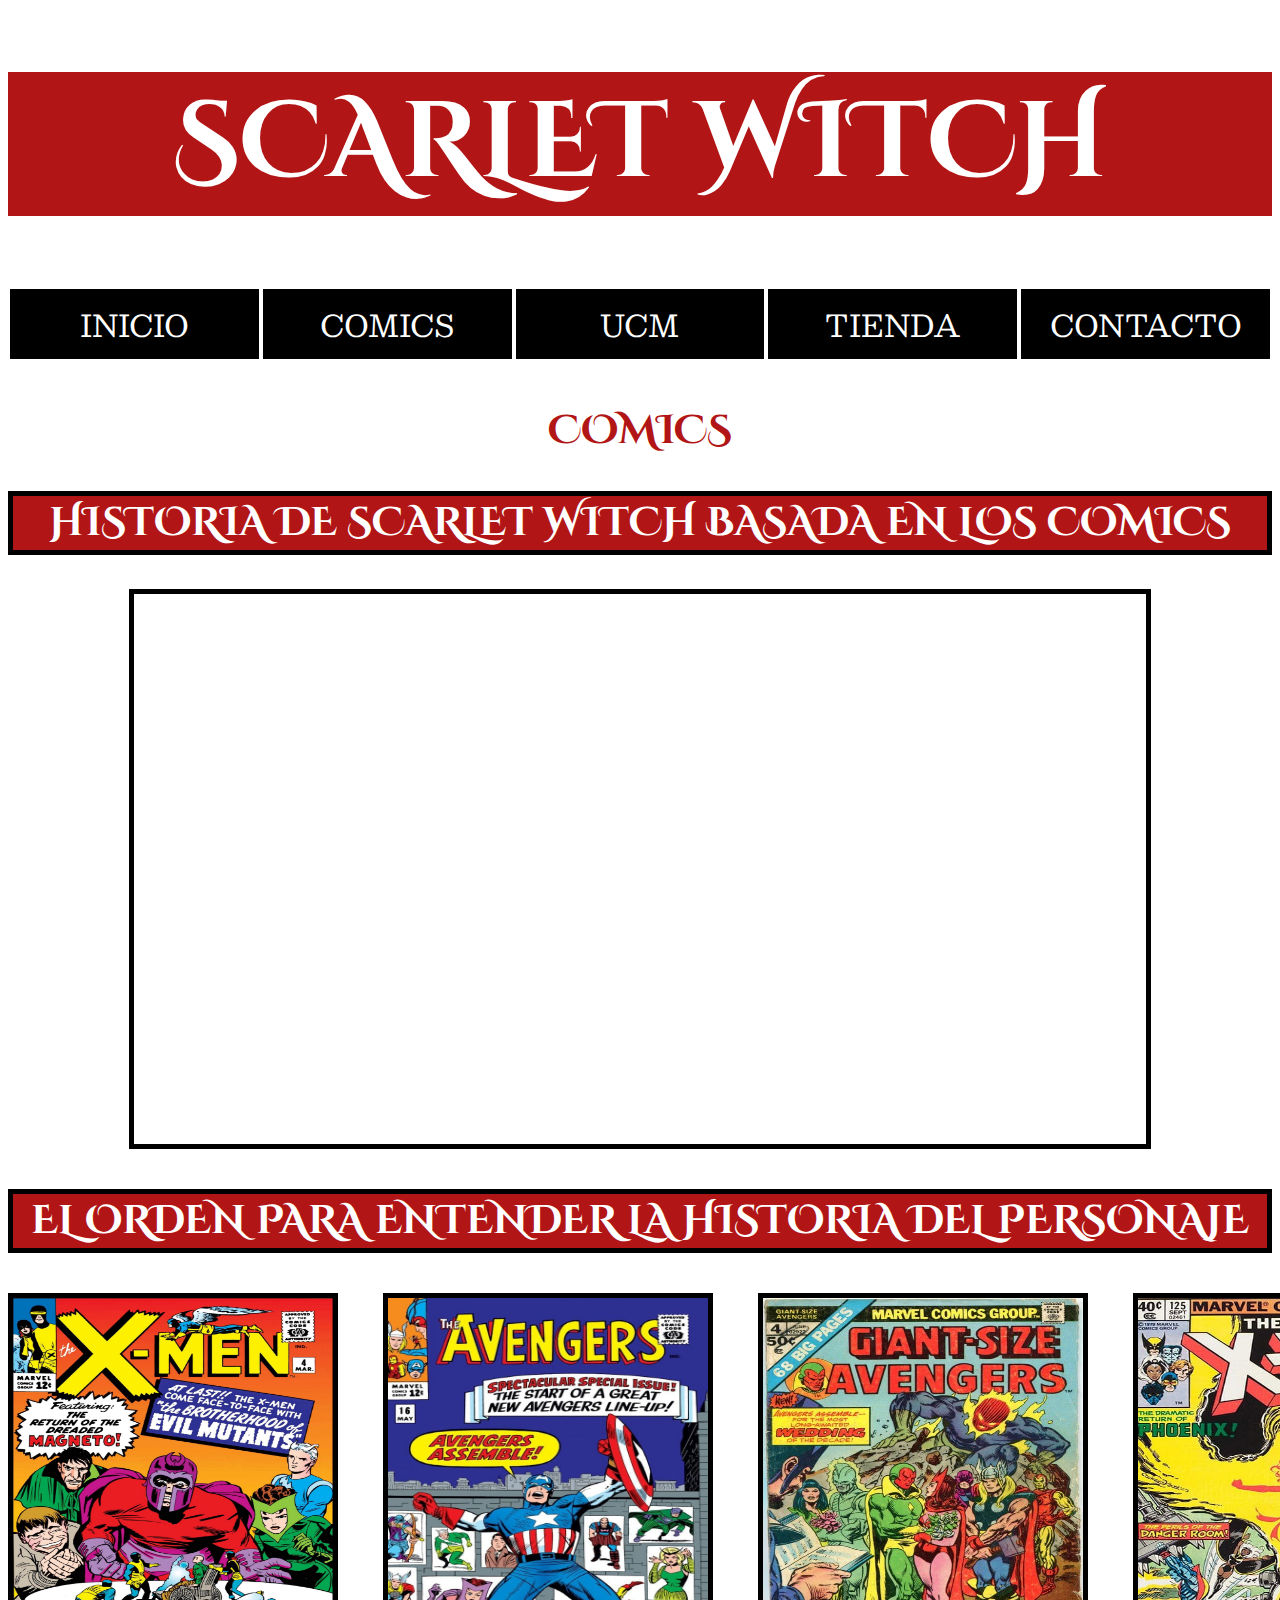
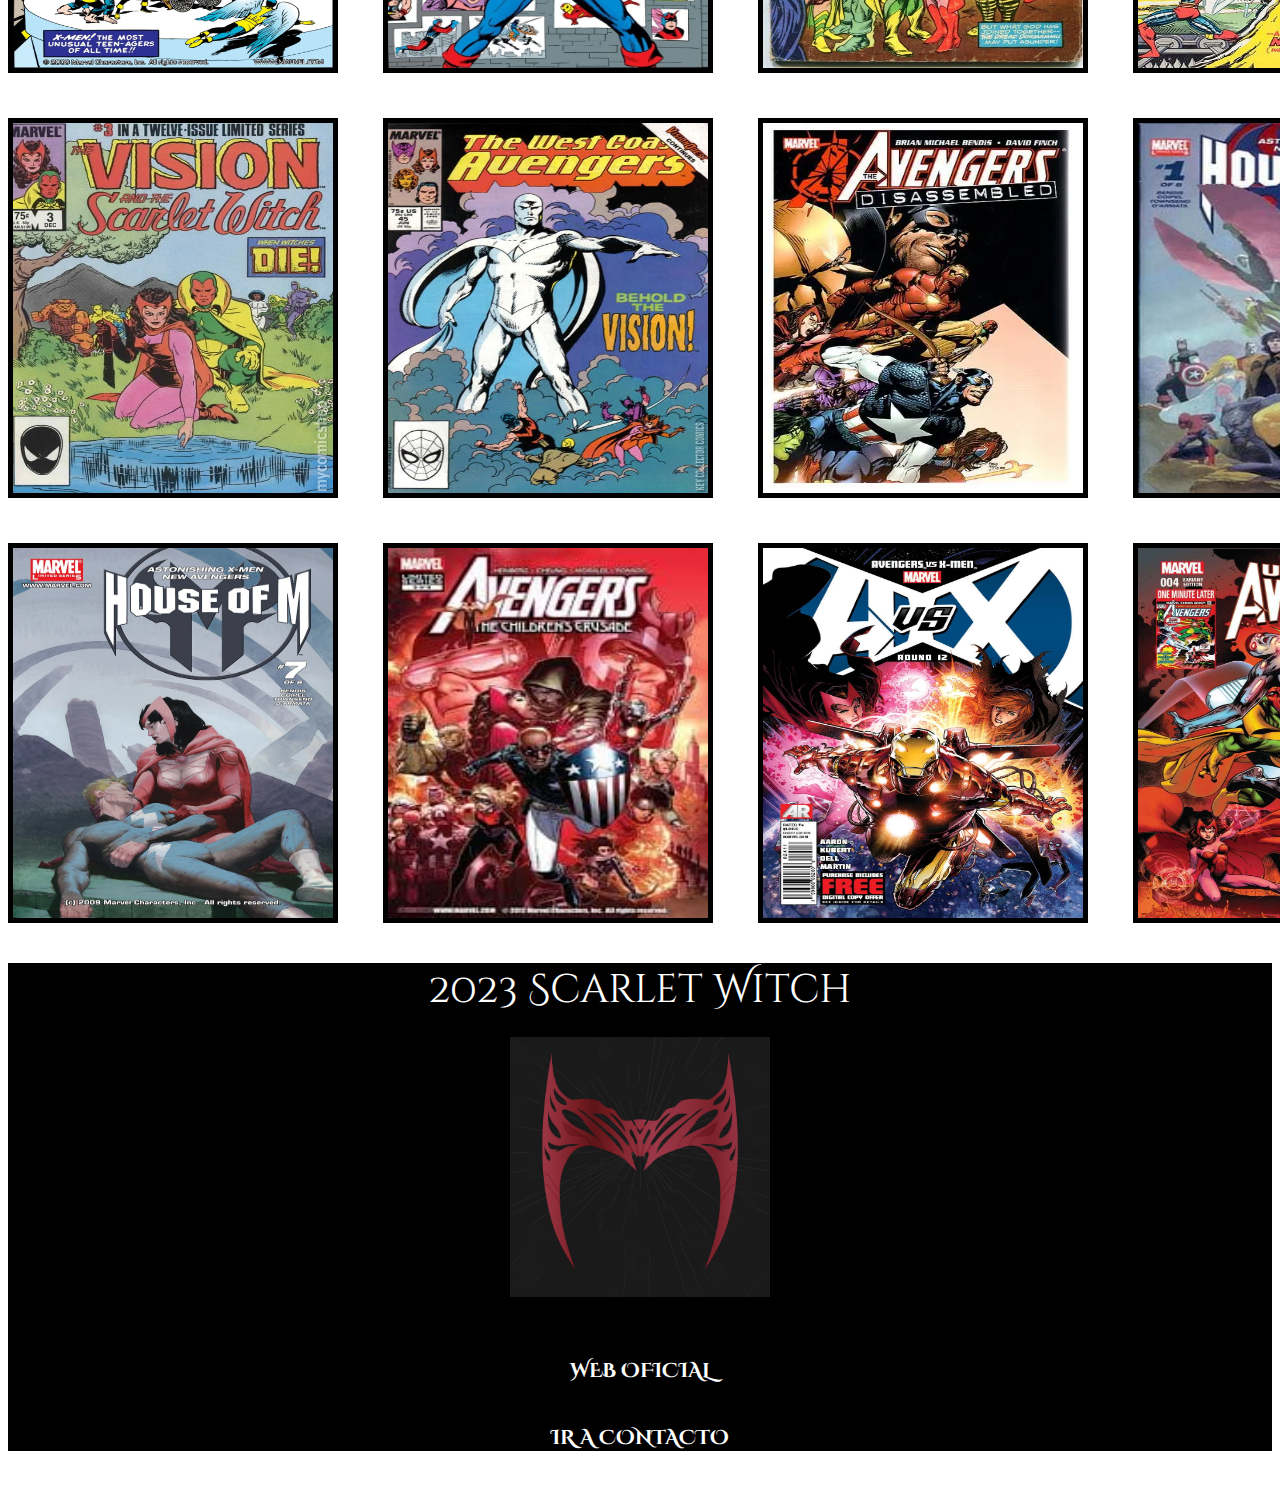
<file: pages/comics.html>
<!DOCTYPE html>
<html>
<head>
    <meta charset="UTF-8">
    <meta name="viewport" content="width=device-width, initial-scale=1.0">
    <link rel="shortcut icon" href="../img/jun30f0b6q391.jpg" type="image/x-icon">
    <link rel="preconnect" href="https://fonts.googleapis.com">
<link rel="preconnect" href="https://fonts.gstatic.com" crossorigin>
<link href="https://fonts.googleapis.com/css2?family=Besley&display=swap" rel="stylesheet">
<link rel="preconnect" href="https://fonts.googleapis.com">
<link rel="preconnect" href="https://fonts.gstatic.com" crossorigin>
<link href="https://fonts.googleapis.com/css2?family=Cinzel+Decorative&display=swap" rel="stylesheet">
    <link rel="stylesheet" href="../css/style.css">
        <!--booststrap -->
        <!-- <link rel="stylesheet" href="../css/bootstrap.css"> -->
    <title>Comics</title>
</head>
<body>
    <a href="../index.html" class="titulo_con_link"><h1 class="titulo">SCARLET WITCH</h1></a>

        <!-- Navegacion -->

    <header>
        <nav class="menu">
            <!-- menu -->

    <ul class="menu">
        <li><a href="../index.html">INICIO</a></li>
        <li><a href="comics.html">COMICS</a></li>
        <li><a href="ucm.html">UCM</a></li>
        <li><a href="tienda.html">TIENDA</a></li>
        <li><a href="contacto.html">CONTACTO</a></li></li>
    </ul>

</nav>

    <!-- termina navegación -->
    </header>

        <!-- Contenido -->

    <h1 class="store">COMICS</h1>


    <h2 class="subtitulo">HISTORIA DE SCARLET WITCH BASADA EN LOS COMICS</h2>

    <iframe width="1454" height="552" src="https://www.youtube.com/embed/7Z7bZOJV3v8" 
    class="video"
    title="Elizabeth Olsen Explains The Origins Of The Scarlet Witch | Allure" frameborder="0" 
    allow="accelerometer; autoplay; clipboard-write; encrypted-media; gyroscope; picture-in-picture; web-share" 
    allowfullscreen></iframe>

    <!-- listado de comics -->

    <h3 class="subtitulo">EL ORDEN PARA ENTENDER LA HISTORIA DEL PERSONAJE</h3>

    <section class="comics2">
    <img 
    src="../img/X-Men Number 4.jpeg" alt="X-Men Number 4"
    class="comics">
    <img 
    src="../img/Avengers Number 16.jpeg" alt="Avengers Number 16"
    class="comics">
    <img 
    src="../img/Avengers 1975.jpeg" alt="Avengers 1975"
    class="comics">
    <img 
    src="../img/The Uncanny X-Men 1979.jpeg" alt="The Uncanny X-Men"
    class="comics">
    <img 
    src="../img/696453.jpg" alt="The Vision and The Scarlet Witch"
    class="comics">
    <img 
    src="../img/west_coast_avengers_45.webp" alt="West Coast Avengers"
    class="comics">
    <img 
    src="../img/NOV041837.webp" alt="Avengers: Disassembled"
    class="comics">
    <img 
    src="../img/HouseofM.jpeg" alt="House of M"
    class="comics">
    <img 
    src="../img/House_of_M_Vol_1_7.webp" alt="House of M Vol 17"
    class="comics">
    <img 
    src="../img/children.jpeg" alt="Avengers Children Cursade"
    class="comics">
    <img 
    src="../img/Avengers_vs._X-Men_Vol_1_12.webp" alt="Avengers vs X-Men"
    class="comics">
    <img 
    src="../img/Uncanny_Avengers_Vol_2_4_One_Minute_Later_Variant.webp" alt="The Uncanny Avengers"
    class="comics">
</section>
        <!-- Footer -->
        <footer>
            <div class="footer_">
                <p>
                    2023 Scarlet Witch
                    <img src="../img/jun30f0b6q391.jpg" alt="Scarlet Witch Footer"
                    class="footer">
                    <a href="https://marvel.fandom.com/es/wiki/Wanda_Maximoff_(Tierra-616)" target="_blank" class="texto_footer"><h4 class="texto_footer">WEB OFICIAL</h4></a>
                </p>
                <a href="./pages/contacto.html" class="texto_footer"><h4 class="texto_footer">IR A CONTACTO</h4></a>
                
                <p id="relativo"></p>
            </div>
        </footer>
    
</body>
</html>
</file>
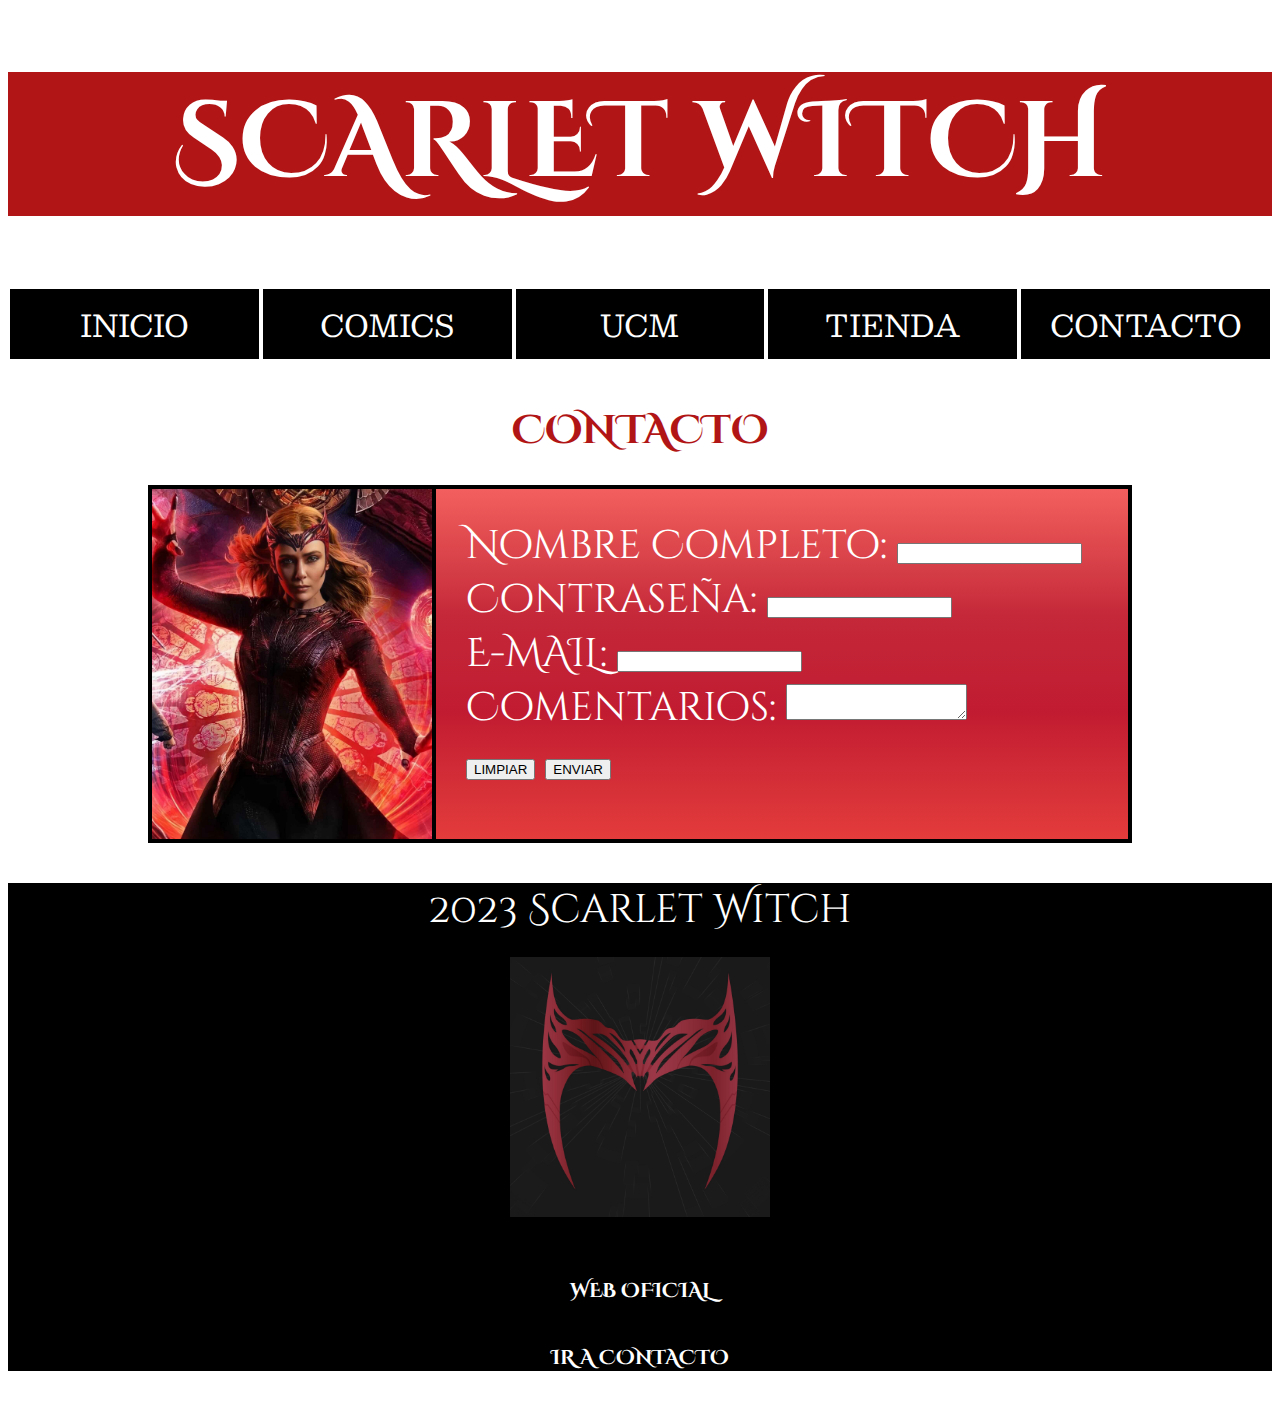
<file: pages/contacto.html>
<!DOCTYPE html>
<html>
<head>
    <meta charset="UTF-8">
    <meta name="viewport" content="width=device-width, initial-scale=1.0">
    <!-- seo -->
    <meta name="description" content="Contactanos. Informar la historia de Scarlet Witch. Coleccionar funko pops de Scarlet Witch">
    <meta name="keywords" content="marvel, wanda, bruja escarlata, scarlet witch, newsletter">
    <!-- links -->
    <link rel="shortcut icon" href="../img/jun30f0b6q391.jpg" type="image/x-icon">
    <link rel="preconnect" href="https://fonts.googleapis.com">
<link rel="preconnect" href="https://fonts.gstatic.com" crossorigin>
<link href="https://fonts.googleapis.com/css2?family=Besley&display=swap" rel="stylesheet">
<link rel="preconnect" href="https://fonts.googleapis.com">
<link rel="preconnect" href="https://fonts.gstatic.com" crossorigin>
<link href="https://fonts.googleapis.com/css2?family=Cinzel+Decorative&display=swap" rel="stylesheet">
    <link rel="stylesheet" href="../css/style.css">
            <!--booststrap -->
            <!-- <link rel="stylesheet" href="../css/bootstrap.css"> -->
    <title>Contacto</title>
</head>
<body>
    
    <a href="../index.html" class="titulo_con_link"><h1 class="titulo">SCARLET WITCH</h1></a>

        <!-- Navegacion -->

    <header>
        <nav class="menu">
        <ul class="menu">
            <li><a href="../index.html">INICIO</a></li>
            <li><a href="comics.html">COMICS</a></li>
            <li><a href="ucm.html">UCM</a></li>
            <li><a href="tienda.html">TIENDA</a></li>
            <li><a href="contacto.html">CONTACTO</a></li></li>
        </ul>
    </nav>

    <!-- termina navegación -->

        </header>

        <!-- Contenido -->
        
        <h1 class="store">CONTACTO</h1>


        <div class="contactos">
        <img src="../img/Scarlet Witch in the MoM.webp" alt="Scarlet Witch in the MoM"
        class="swinthemom">


        <form action="" method="" class="contacto">
            <!-- nombre completo -->
            <div>
                <label for="full_name">Nombre Completo:</label>
                <input type="text" id="name" name="user_name"/>
            </div>
            <!-- tipo pass -->
            <div>
                <label for="pas">Contraseña:</label>
                <input type="password" Name="pas" required>
            </div>
            <!-- el email -->
            <div>
                <label for="mail">E-MAIL:</label>
                <input type="email" id="mail" name="user_email"/>
            </div>
            <div>
                <label for="msg">Comentarios:</label>
                <textarea id="msg" name="user_message"></textarea>
            </div>
            <input type="reset" value="LIMPIAR">
            <input type="submit" value="ENVIAR">
            </form>
        </div>

            <!-- Footer -->

            <footer>
                <div class="footer_">
                    <p>
                        2023 Scarlet Witch
                        <img src="../img/jun30f0b6q391.jpg" alt="Scarlet Witch Footer"
                        class="footer">
                        <a href="https://marvel.fandom.com/es/wiki/Wanda_Maximoff_(Tierra-616)" target="_blank" class="texto_footer"><h4 class="texto_footer">WEB OFICIAL</h4></a>
                    </p>
                    <a href="./pages/contacto.html" class="texto_footer"><h4 class="texto_footer">IR A CONTACTO</h4></a>
                    
                    <p id="relativo"></p>
                </div>
            </footer>
</body>
</html>
</file>
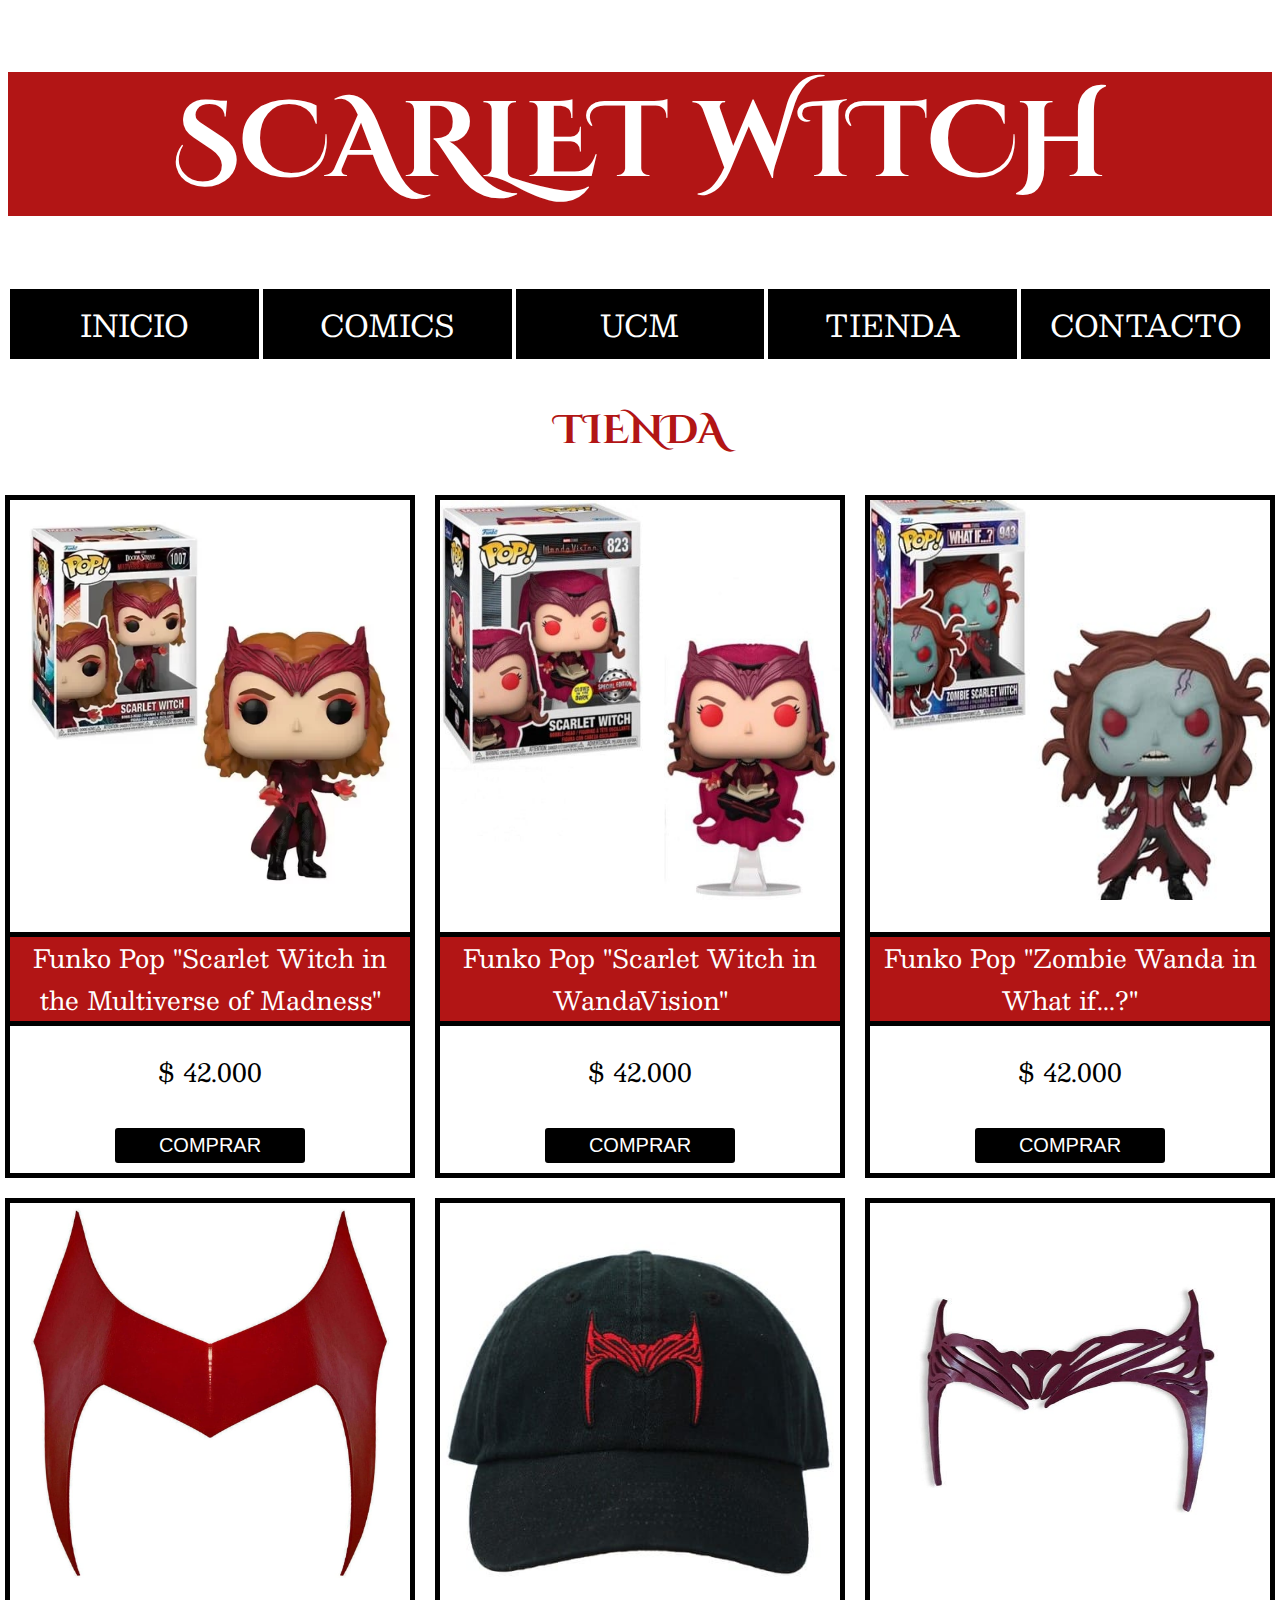
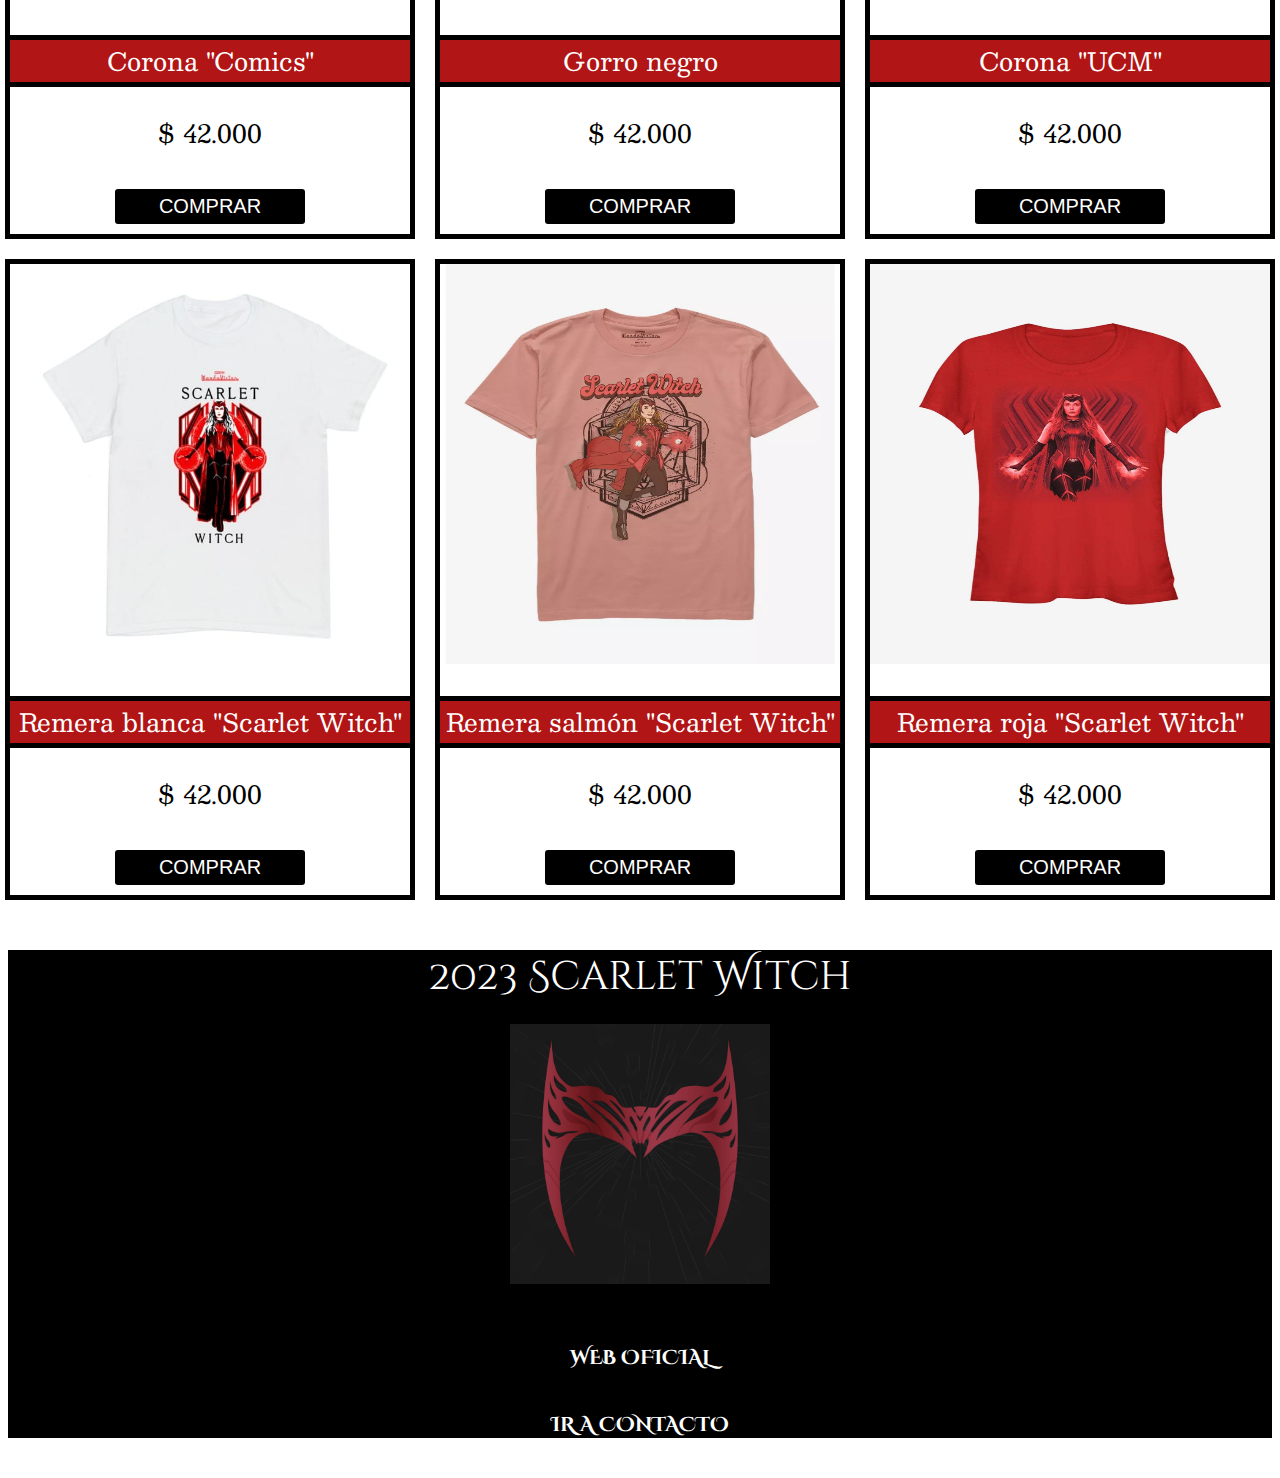
<file: pages/tienda.html>
<!DOCTYPE html>
<html>
<head>
    <meta charset="UTF-8">
    <meta name="viewport" content="width=device-width, initial-scale=1.0">
    <link rel="shortcut icon" href="../img/jun30f0b6q391.jpg" type="image/x-icon">
    <link rel="preconnect" href="https://fonts.googleapis.com">
<link rel="preconnect" href="https://fonts.gstatic.com" crossorigin>
<link href="https://fonts.googleapis.com/css2?family=Besley&display=swap" rel="stylesheet">
<link rel="preconnect" href="https://fonts.googleapis.com">
<link rel="preconnect" href="https://fonts.gstatic.com" crossorigin>
<link href="https://fonts.googleapis.com/css2?family=Cinzel+Decorative&display=swap" rel="stylesheet">
    <link rel="stylesheet" href="../css/style.css">
            <!--booststrap -->
            <!-- <link rel="stylesheet" href="../css/bootstrap.css"> -->
    <title>Tienda</title>
</head>
<body>

    <a href="../index.html" class="titulo_con_link"><h1 class="titulo">SCARLET WITCH</h1></a>

    <!-- Navegacion -->

    <header>
        <nav class="menu">
        <ul class="menu">
            <li><a href="../index.html">INICIO</a></li>
            <li><a href="comics.html">COMICS</a></li>
            <li><a href="ucm.html">UCM</a></li>
            <li><a href="tienda.html">TIENDA</a></li>
            <li><a href="contacto.html">CONTACTO</a></li></li>
        </ul>
    </nav>

    <!-- termina navegación -->

        </header>

        <!-- Contenido -->


        <h1 class="store">TIENDA</h1>

    <main class="grid">

        <div class="cards">
            <nav class="funkos">
            <!-- Funko Pop -->

                <div class="card">
                    <div class="content">
                        <img src="../img/FUNKO POP 1.webp" alt="Funko Pop Scarlet Witch in the MoM" class="shop">
                        <p class="nombre_del_producto">Funko Pop "Scarlet Witch in the Multiverse of Madness"</p>
                        <p class="precio">$ 42.000</p>
            
                        <div class="footerr">
                            <button class="comprar"><a href="#">COMPRAR</a></button>
                        </div>
            
                    </div>
            
                </div>

            <!-- Funko Pop 2 -->

            <div class="card">
                <div class="content">
                    <img src="../img/FUNKO POP 2.jpeg" alt="Funko Pop Scarlet Witch in WandaVision" class="shop">
                    <p class="nombre_del_producto">Funko Pop "Scarlet Witch in WandaVision"</p>
                    <p class="precio">$ 42.000</p>
        
                    <div class="footerr">
                        <button class="comprar"><a href="#">COMPRAR</a></button>
                    </div>
        
                </div>
        
            </div>
        
            <!-- Funko Pop 3 -->

            <div class="card">
                <div class="content">
                    <img src="../img/FUNKO POP 3.jpeg" alt="Funko Pop Zombie Wanda" class="shop">
                    <p class="nombre_del_producto">Funko Pop "Zombie Wanda in What if...?"</p>
                    <p class="precio">$ 42.000</p>
        
                    <div class="footerr">
                        <button class="comprar"><a href="#">COMPRAR</a></button>
                    </div>
        
                </div>
        
            </div>
        </nav>
        
        <!-- corona -->
            <nav class="hat">
            <div class="card">
                <div class="content">
                    <img src="../img/HAT 1.jpeg" alt="Corona Comcis" class="shop">
                    <p class="nombre_del_producto">Corona "Comics"</p>
                    <p class="precio">$ 42.000</p>
        
                    <div class="footerr">
                        <button class="comprar"><a href="#">COMPRAR</a></button>
                    </div>
        
                </div>
        
            </div>
        
        <!-- corona 2 -->

            <div class="card">
                <div class="content">
                    <img src="../img/HAT 2.jpeg" alt="Gorro negro" class="shop">
                    <p class="nombre_del_producto">Gorro negro</p>
                    <p class="precio">$ 42.000</p>
        
                    <div class="footerr">
                        <button class="comprar"><a href="#">COMPRAR</a></button>
                    </div>
        
                </div>
        
            </div>
        
        <!-- corona 3 -->

            <div class="card">
                <div class="content">
                    <img src="../img/HAT 3.jpeg" alt="Corona UCM" class="shop">
                    <p class="nombre_del_producto">Corona "UCM"</p>
                    <p class="precio">$ 42.000</p>
        
                    <div class="footerr">
                        <button class="comprar"><a href="#">COMPRAR</a></button>
                    </div>
        
                </div>
        
            </div>
            </nav>
        
            <!-- remera -->
            <nav class="ropa">
            <div class="card">
                <div class="content">
                    <img src="../img/REMERA 1.jpeg" alt="Remera blanca" class="shop">
                    <p class="nombre_del_producto">Remera blanca "Scarlet Witch"</p>
                    <p class="precio">$ 42.000</p>
        
                    <div class="footerr">
                        <button class="comprar"><a href="#">COMPRAR</a></button>
                    </div>
        
                </div>
        
            </div>
        
            <!-- remera 2 -->

            <div class="card">
                <div class="content">
                    <img src="../img/REMERA 2.webp" alt="Remera salmón" class="shop">
                    <p class="nombre_del_producto">Remera salmón "Scarlet Witch"</p>
                    <p class="precio">$ 42.000</p>
        
                    <div class="footerr">
                        <button class="comprar"><a href="#">COMPRAR</a></button>
                    </div>
        
                </div>
        
            </div>
        

            <!-- remera 3 -->

            <div class="card">
                <div class="content">
                    <img src="../img/REMERA 3.jpeg" alt="Remera roja" class="shop">
                    <p class="nombre_del_producto">Remera roja "Scarlet Witch"</p>
                    <p class="precio">$ 42.000</p>
        
                    <div class="footerr">
                        <button class="comprar"><a href="#">COMPRAR</a></button>
                    </div>
        
                </div>
        
            </div>
            </nav>
        </div>
    </main>

        <!-- Footer -->

        <footer>
            <div class="footer_">
                <p>
                    2023 Scarlet Witch
                    <img src="../img/jun30f0b6q391.jpg" alt="Scarlet Witch Footer"
                    class="footer">
                    <a href="https://marvel.fandom.com/es/wiki/Wanda_Maximoff_(Tierra-616)" target="_blank" class="texto_footer"><h4 class="texto_footer">WEB OFICIAL</h4></a>
                </p>
                <a href="./pages/contacto.html" class="texto_footer"><h4 class="texto_footer">IR A CONTACTO</h4></a>
                
                <p id="relativo"></p>
            </div>
        </footer>
    
</body>
</html>
</file>
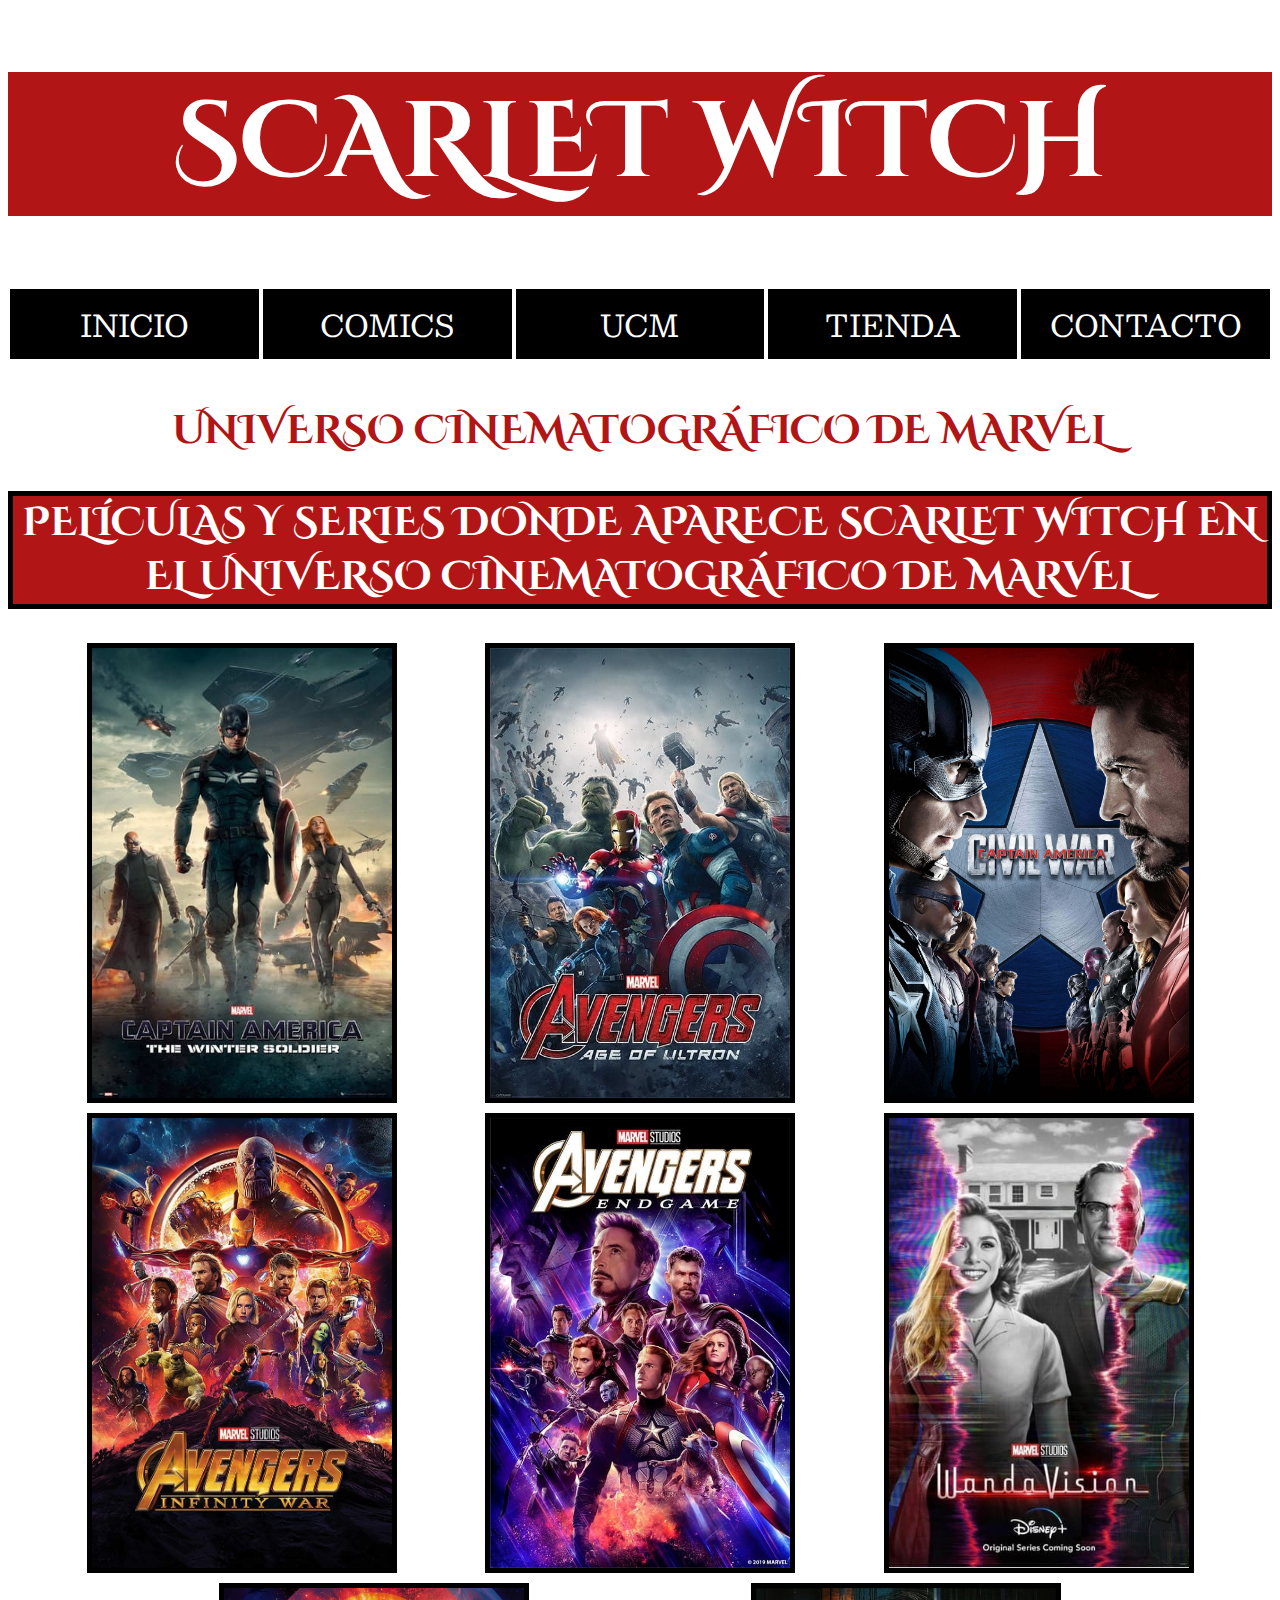
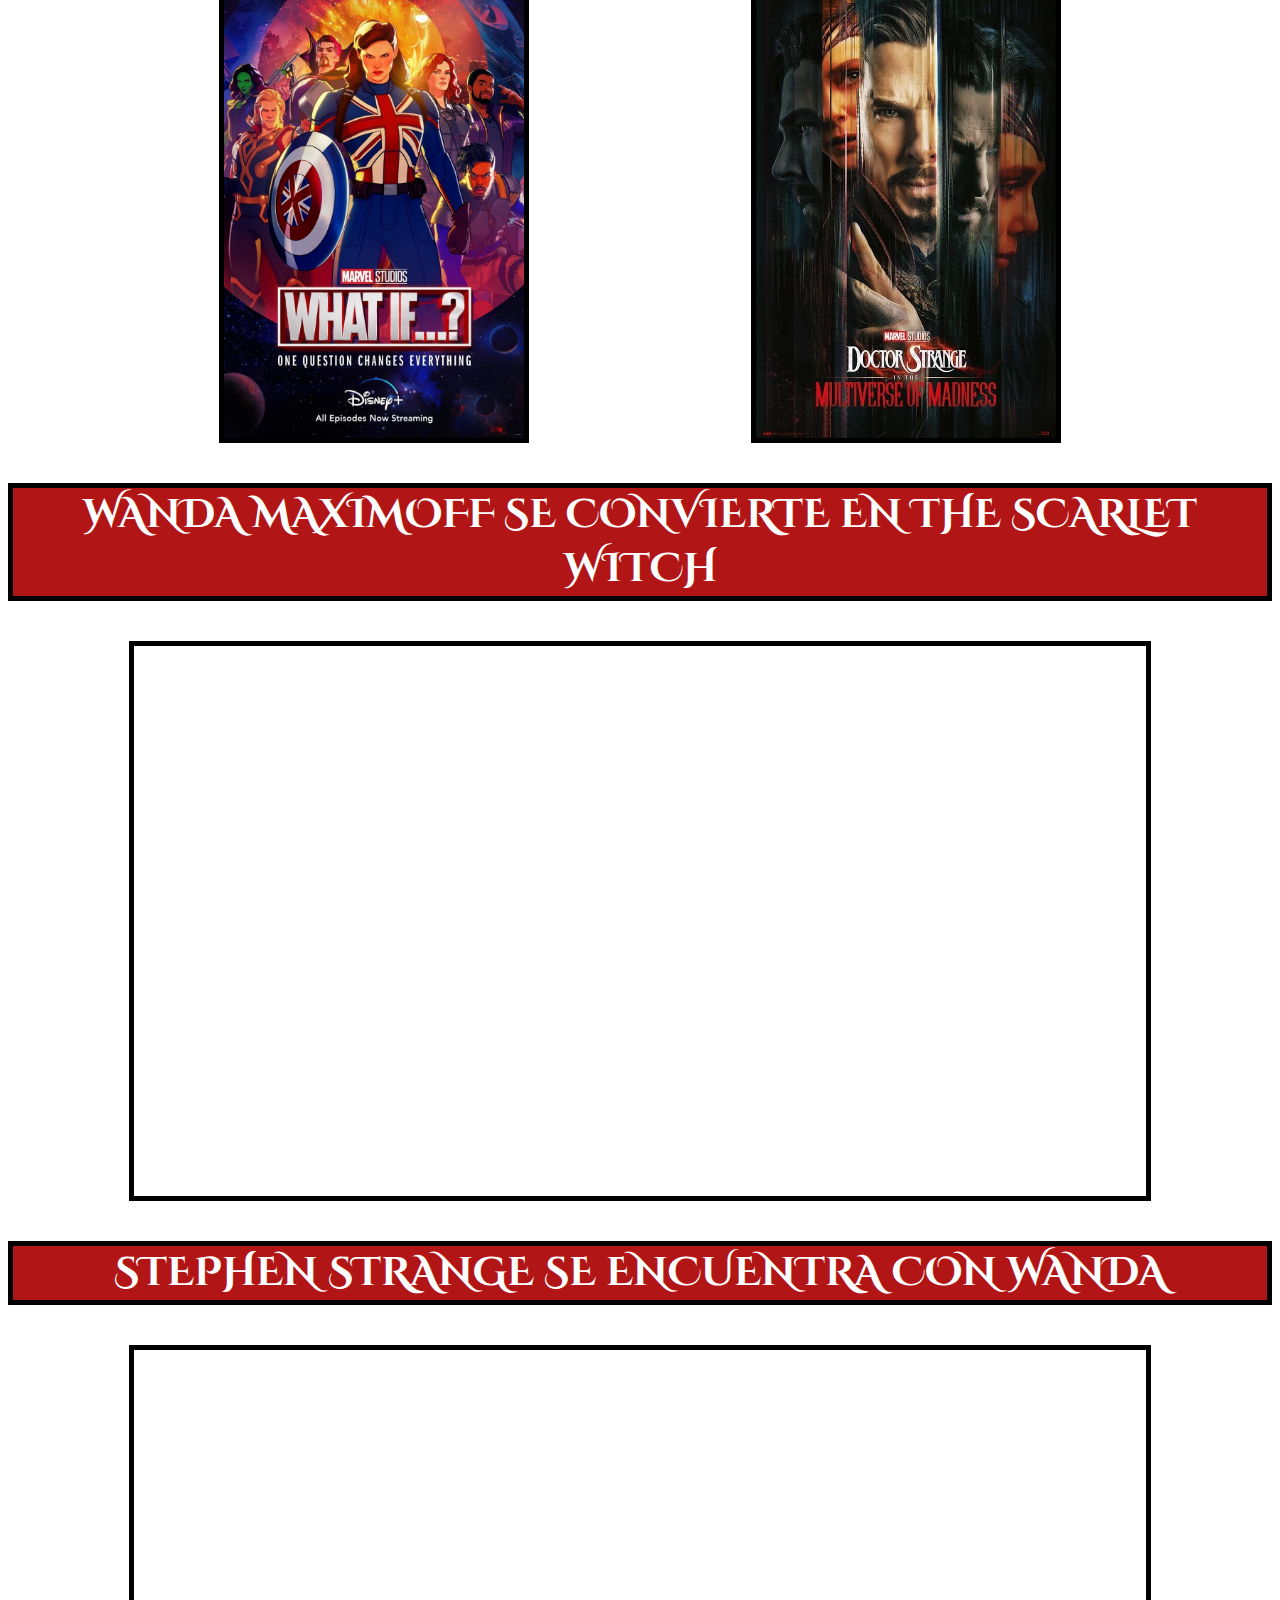
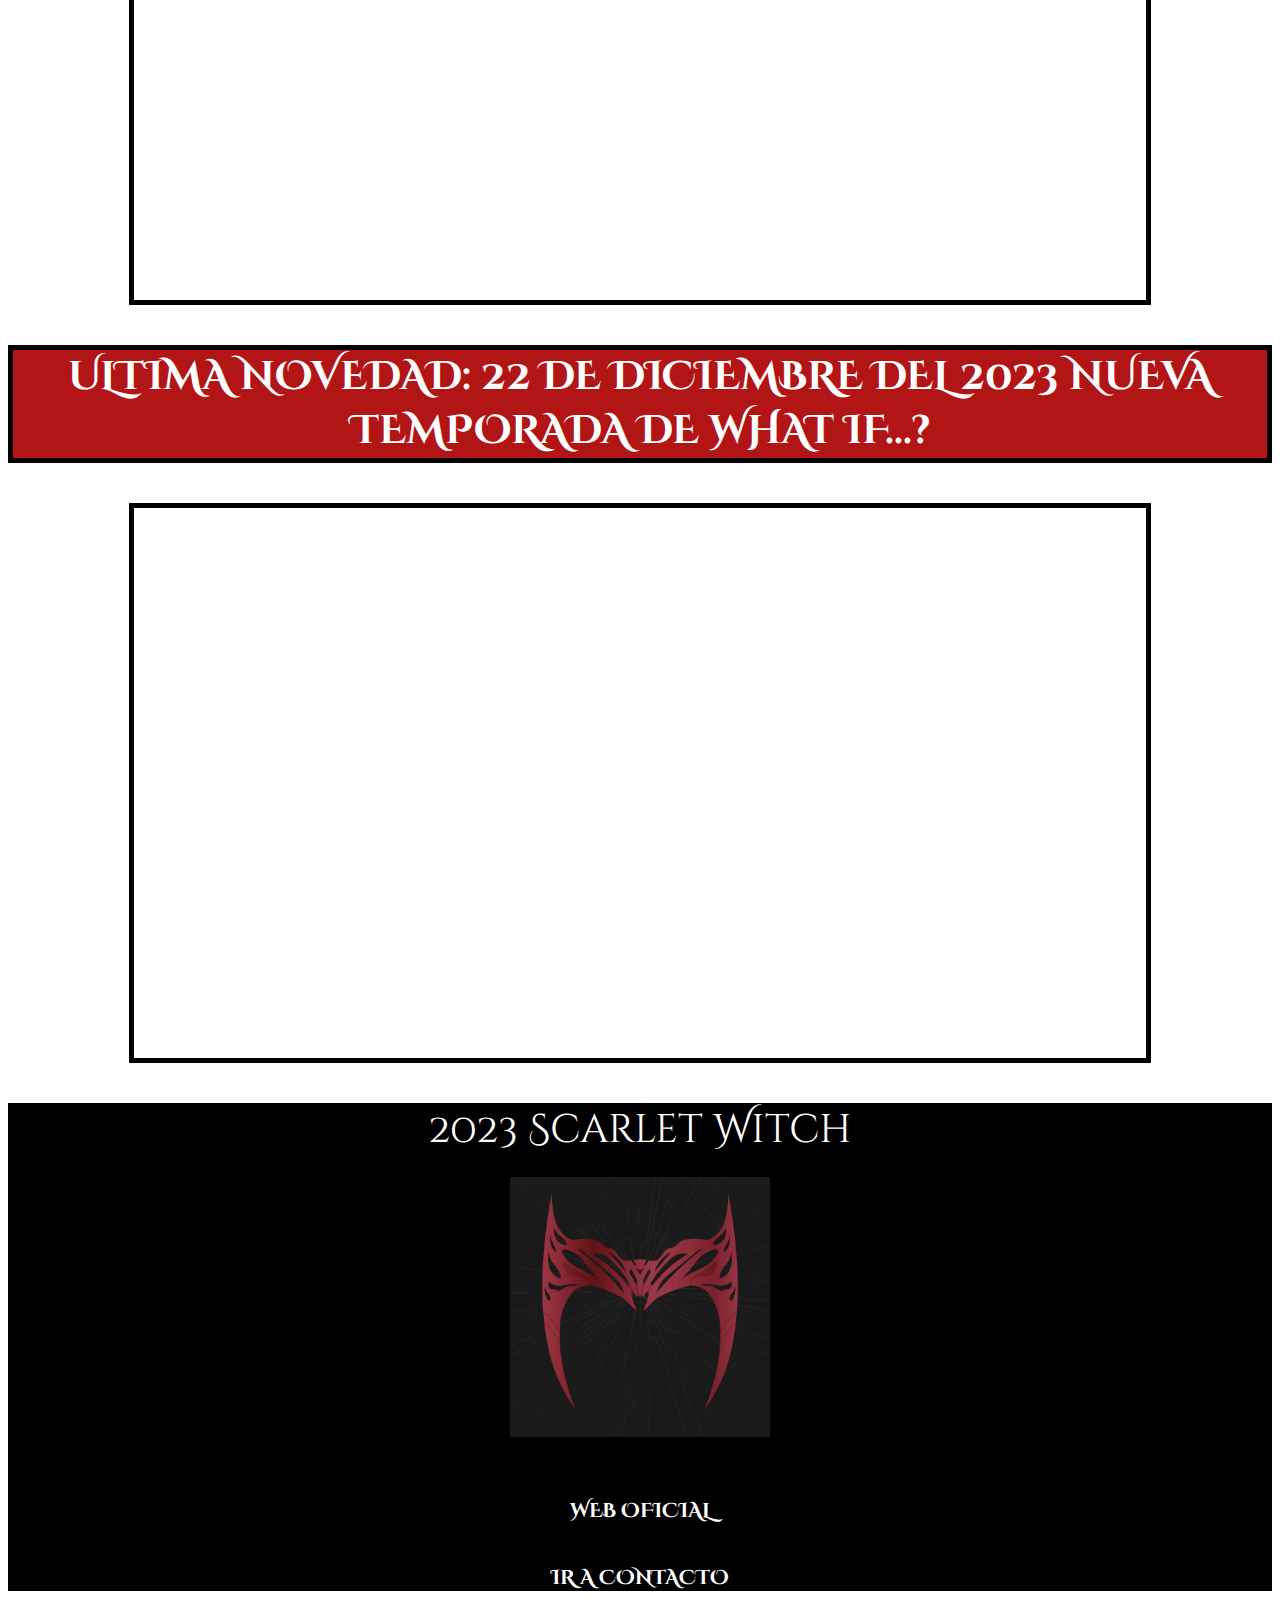
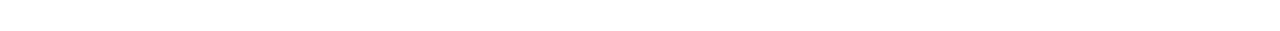
<file: pages/ucm.html>
<!DOCTYPE html>
<html>
<head>
    <meta charset="UTF-8">
    <meta name="viewport" content="width=device-width, initial-scale=1.0">
    <link rel="shortcut icon" href="../img/jun30f0b6q391.jpg" type="image/x-icon">
    <link rel="preconnect" href="https://fonts.googleapis.com">
<link rel="preconnect" href="https://fonts.gstatic.com" crossorigin>
<link href="https://fonts.googleapis.com/css2?family=Besley&display=swap" rel="stylesheet">
<link rel="preconnect" href="https://fonts.googleapis.com">
<link rel="preconnect" href="https://fonts.gstatic.com" crossorigin>
<link href="https://fonts.googleapis.com/css2?family=Cinzel+Decorative&display=swap" rel="stylesheet">
    <link rel="stylesheet" href="../css/style.css">
            <!--booststrap -->
            <!-- <link rel="stylesheet" href="../css/bootstrap.css"> -->
    <title>UCM</title>
</head>
<body>

    <a href="../index.html" class="titulo_con_link"><h1 class="titulo">SCARLET WITCH</h1></a>
    
        <!-- Navegacion -->

    <header>
        <nav class="menu">
        <ul class="menu">
            <li><a href="../index.html">INICIO</a></li>
            <li><a href="comics.html">COMICS</a></li>
            <li><a href="ucm.html">UCM</a></li>
            <li><a href="tienda.html">TIENDA</a></li>
            <li><a href="contacto.html">CONTACTO</a></li></li>
        </ul>
    </nav>

    <!-- termina navegación -->

        </header>

        <!-- Contenido -->

        <h1 class="store">UNIVERSO CINEMATOGRÁFICO DE MARVEL</h1>


    <h2 class="subtitulo">PELÍCULAS Y SERIES DONDE APARECE SCARLET WITCH EN EL UNIVERSO CINEMATOGRÁFICO DE MARVEL</h2>

    <section class="ucm2">
    <img 
    src="../img/captain-america-winter-soldier-one-sheet-i19272.jpg" alt="The Winter Soldier"
    class="ucm">
    <img src="../img/the-avengers-age-of-ultron-one-sheet-i27861.jpg" alt="Age of Ultron"
    class="ucm">
    <img src="../img/rAGiXaUfPzY7CDEyNKUofk3Kw2e-min.jpg" alt="Civil War"
    class="ucm">
    <img src="../img/71eHZFw+GlL.jpg" alt="Infinity War"
    class="ucm">
    <img src="../img/p_avengersendgame_19751_e14a0104.jpeg" alt="Endgame"
    class="ucm">
    <img src="../img/D_NQ_NP_711796-MLA44618308461_012021-W.jpg" alt="WandaVision"
    class="ucm">
    <img src="../img/online_2_0.jpg" alt="What if"ç
    class="ucm">
    <img src="../img/doctor-strange-in-the-universe-of-madness-i127944.jpg" alt="in the Multiverse of Madness"
    class="ucm">

</section>

<!-- primer video -->
    <h3 class="subtitulo">WANDA MAXIMOFF SE CONVIERTE EN THE SCARLET WITCH</h3>

    <iframe width="1454" height="570" src="https://www.youtube.com/embed/3ZlnPRfQnz8" 
    class="video" 
    title="Wanda Becomes Scarlet Witch - Agatha Harkness vs Wanda Maximoff Fight - WandaVision (2021) Clip" frameborder="0" 
    allow="accelerometer; autoplay; clipboard-write; encrypted-media; gyroscope; picture-in-picture; web-share" 
    allowfullscreen></iframe>

    <!-- segundo video -->
    <h3 class="subtitulo">STEPHEN STRANGE SE ENCUENTRA CON WANDA</h3>
    <iframe width="1454" height="552" src="https://www.youtube.com/embed/DBOTwAktN38" 
    class="video"
    title="Doctor Strange meets Wanda in the Garden. (4K) (DSMOM)" frameborder="0" 
    allow="accelerometer; autoplay; clipboard-write; encrypted-media; gyroscope; picture-in-picture; web-share" 
    allowfullscreen></iframe>

    <!-- tercer video -->

    <h3 class="subtitulo">ULTIMA NOVEDAD: 22 DE DICIEMBRE DEL 2023 NUEVA TEMPORADA DE WHAT IF...?</h3>
    <iframe width="930" height="523" src="https://www.youtube.com/embed/TiEVqZ2Bc_c"
    class="video"
    title="Marvel Studios’ What If…? Season 2 | Official Trailer | Disney+" frameborder="0" 
    allow="accelerometer; autoplay; clipboard-write; encrypted-media; gyroscope; picture-in-picture; web-share" 
    allowfullscreen></iframe>

        <!-- Footer -->

        <footer>
            <div class="footer_">
                <p>
                    2023 Scarlet Witch
                    <img src="../img/jun30f0b6q391.jpg" alt="Scarlet Witch Footer"
                    class="footer">
                    <a href="https://marvel.fandom.com/es/wiki/Wanda_Maximoff_(Tierra-616)" target="_blank" class="texto_footer"><h4 class="texto_footer">WEB OFICIAL</h4></a>
                </p>
                <a href="./pages/contacto.html" class="texto_footer"><h4 class="texto_footer">IR A CONTACTO</h4></a>
                
                <p id="relativo"></p>
            </div>
        </footer>
    
</body>
</html>
</file>
<file: css/style.css>
body {
  position: relative;
  height: 100%;
}

/* index */
.titulo {
  font-size: 107px;
  text-align: center;
  background: rgb(178, 21, 21);
  color: white;
}

.titulo_con_link {
  text-decoration: none;
}

.subtitulo {
  font-size: 40px;
  text-align: center;
  background: rgb(178, 21, 21);
  color: white;
  border: 5px solid black;
  font-family: "Cinzel Decorative", serif;
}

.swcomics {
  min-width: 380px;
  height: 500px;
  border: 3px solid black;
  margin-top: auto;
  margin-bottom: auto;
}

.ver_mas {
  text-decoration: none;
  color: rgb(178, 21, 21);
  text-align: center;
  font-family: "Cinzel Decorative", serif;
}

.click {
  text-decoration: none;
  text-align: center;
  color: rgb(178, 21, 21);
  font-family: "Cinzel Decorative", serif;
  font-size: 25px;
}

.click:hover {
  animation: agrandar 0.5s infinite;
}

.texto {
  background: rgb(178, 21, 21);
  background-image: linear-gradient(to bottom, #f35e5e, #e75254, #db454b, #d03742, #c42839, #c32436, #c22034, #c11b31, #ca2434, #d22d37, #db3439, #e43c3c);
  color: white;
  padding: 10px;
  font-size: 18px;
  box-sizing: border-box;
  font-family: "Besley", serif;
  margin-right: 20px;
  text-align: center;
  height: 500px;
  overflow: scroll;
}

.subtitulo2 {
  width: 100%;
  text-align: center;
  color: white;
  font-family: "Cinzel Decorative", serif;
  font-size: 40px;
}

.extra {
  display: flex;
}

/* fotos */
.comics {
  width: 320px;
  height: 370px;
  border: 5px solid black;
}

.ucm {
  width: 300px;
  height: 450px;
  border: 5px solid black;
}

.tienda {
  width: 400px;
  height: 400px;
  border: 5px solid black;
}

.miembros {
  width: 250px;
  height: 500px;
  border: 5px solid black;
}

.whatif {
  width: 50%;
  height: 650px;
  border: 5px solid black;
  display: block;
  margin-left: auto;
  margin-right: auto;
}

/* posiciones de las fotos */
.comics2 {
  display: grid;
  grid-template-columns: repeat(4, 1fr);
  align-items: center;
  justify-content: space-evenly;
  gap: 45px;
  place-items: center;
}

.ucm2 {
  display: flex;
  flex-wrap: wrap;
  align-items: center;
  justify-content: space-evenly;
  gap: 10px;
}

.miembros2 {
  display: flex;
  flex-wrap: wrap;
  align-items: center;
  justify-content: space-evenly;
  gap: 10px;
}

.tienda2 {
  display: flex;
  flex-wrap: wrap;
  align-items: center;
  justify-content: space-evenly;
  gap: 10px;
}

/* videos */
.video {
  width: 80%;
  height: 550px;
  display: block;
  margin-left: auto;
  margin-right: auto;
  border: 5px solid black;
}

/* barra del menu */
ul.menu a {
  color: white;
  text-decoration: none;
}

ul.menu a:hover {
  background-color: rgb(178, 21, 21);
  border-radius: 3px;
}

ul.menu a:active {
  background-color: rgb(178, 21, 21);
  border-radius: 3px;
}

.container {
  width: 100%;
}

ul.menu li {
  padding: 10px;
  display: inline-block;
  border: 2px solid white;
  width: 25%;
  height: 50px;
  text-align: center;
  font-size: 30px;
  background: black;
}

ul.menu li:hover {
  padding: 10px;
  display: inline-block;
  border: 2px solid white;
  width: 25%;
  height: 50px;
  text-align: center;
  font-size: 30px;
  background: rgb(178, 21, 21);
  animation: agrandar 0.5s infinite;
}

@keyframes agrandar {
  to {
    transform: scale(1.05);
  }
  from {
    transform: scale(none);
  }
}
.menu {
  width: 100%;
  display: flex;
  justify-content: center;
}

ul.menu {
  margin-block-start: 0 !important;
  padding-inline-start: 0 !important;
}

div.main {
  background-color: rgb(178, 21, 21);
  padding: 15px;
}

/* forma de la fuente */
body {
  font-family: "Besley", serif;
}

h1 {
  font-family: "Cinzel Decorative", serif;
}

h2 {
  font-family: "Besley", serif;
}

h3 {
  font-family: "Besley", serif;
}

/* tienda */
.store {
  font-size: 40px;
  text-align: center;
  color: rgb(178, 21, 21);
}

.navul {
  background-color: rgb(178, 21, 21);
  color: white;
  border: 5px solid black;
  font-size: 15px;
  font-family: "Besley", serif;
  text-align: left;
  width: 25%;
  height: 125px;
  justify-content: center;
}

/* card */
.grid {
  justify-content: center;
  display: flex;
}

.card {
  flex: 50%;
  margin: 10px;
  border: 5px solid black;
  flex-direction: column;
  width: 90%;
}

.card .content {
  flex-grow: 1;
  flex-shrink: 1;
}

.card .footerr {
  padding: 10px;
  text-align: center;
}

.cards {
  width: 1200px;
  display: flex;
  flex-wrap: wrap;
  justify-content: center;
}

.shop {
  width: 400px;
  height: 400px;
}

.nombre_del_producto {
  font-size: 25px;
  text-align: center;
  background-color: rgb(178, 21, 21);
  border-bottom: 5px solid black;
  border-top: 5px solid black;
  color: white;
  font-family: "Besley", serif;
}

.content {
  gap: 20px;
}

.comprar {
  font-size: 20px;
  width: 50%;
  height: 35px;
  align-items: center;
  justify-content: center;
  border: 2px solid black;
  background-color: black;
  border-radius: 3px;
}

.comprar a {
  text-decoration: none;
  color: white;
}

.comprar:hover {
  background-image: linear-gradient(to bottom, #f35e5e, #e75254, #db454b, #d03742, #c42839, #c32436, #c22034, #c11b31, #ca2434, #d22d37, #db3439, #e43c3c);
  color: white;
  animation: agrandar 0.5s infinite;
}

.comprar:active {
  color: white;
}

.comprar:active a {
  color: rgb(178, 21, 21);
}

.precio {
  font-size: 25px;
  text-align: center;
}

.funkos {
  display: flex;
}

.hat {
  display: flex;
}

.ropa {
  display: flex;
}

/* footer */
.footer {
  width: 300px;
  height: 300px;
  background: black;
  padding: 20px;
  box-sizing: border-box;
  display: block;
  margin: auto;
}

.footer_ {
  background: black;
  color: white;
  font-size: 40px;
  margin-left: auto;
  text-align: center;
  font-family: "Cinzel Decorative", serif;
}

.texto_footer {
  text-align: center;
  color: white;
  text-decoration: none;
  font-size: 20px;
  font-family: "Cinzel Decorative", serif;
}

.texto_footer:hover {
  animation: agrandar 0.5s infinite;
}

/* Contacto */
.swinthemom {
  width: 280px;
  height: auto;
  border: 4px solid black;
}

.swinthemom:hover {
  width: 280px;
  height: auto;
  border: 4px solid black;
  animation: agrandar 1s infinite;
}

@keyframes agrandar {
  to {
    transform: scale(1.05);
  }
  from {
    transform: scale(none);
  }
}
.contacto {
  color: white;
  font-size: 40px;
  background-image: linear-gradient(to bottom, #f35e5e, #e75254, #db454b, #d03742, #c42839, #c32436, #c22034, #c11b31, #ca2434, #d22d37, #db3439, #e43c3c);
  color: white;
  width: 50%;
  height: auto;
  padding: 30px;
  border: 4px solid black;
  border-left: none;
  text-align: left;
  font-family: "Cinzel Decorative", serif;
}

.contactos {
  display: flex;
  justify-content: center;
}

/* media queries */
@media screen and (max-width: 550px) {
  ul.menu {
    flex-direction: column;
    align-items: center;
    height: 120px;
  }
  ul.menu li {
    padding: 0;
    border: 2px solid white;
    width: 100%;
    height: 40px;
    text-align: center;
    font-size: 17px;
    background: black;
  }
  .titulo {
    font-size: 30px !important;
  }
  .subtitulo {
    font-size: 20px !important;
  }
  .extra {
    display: block;
  }
  .extra img.swcomics {
    min-width: 300px !important;
    height: 400px;
    display: block;
    margin-left: auto;
    margin-right: auto;
  }
  .swinthemom {
    width: 320px;
    display: block;
    margin-left: auto;
    margin-right: auto;
    padding: 5px;
  }
  .texto {
    background: rgb(178, 21, 21);
    background-image: linear-gradient(to bottom, #f35e5e, #e75254, #db454b, #d03742, #c42839, #c32436, #c22034, #c11b31, #ca2434, #d22d37, #db3439, #e43c3c);
    color: white;
    font-size: 18px;
    font-family: "Besley", serif;
    text-align: center;
    overflow: scroll;
    margin-left: auto;
    margin-right: auto;
  }
  .contacto {
    background-color: rgb(178, 21, 21);
    color: white;
    font-size: 20px;
    font-family: "Besley", serif;
    width: 320px;
    display: block;
    margin-left: auto;
    margin-right: auto;
    padding: 5px;
  }
  .contacto textarea {
    width: 90%;
    height: 150px;
  }
  .miembros2 {
    grid-template-columns: 1fr;
  }
  .video {
    width: 90%;
    height: 250px;
    display: block;
    margin-left: auto;
    margin-right: auto;
    border: 5px solid black;
  }
  .footer_ {
    background: black;
    color: white;
    font-size: 20px;
    margin-left: auto;
    text-align: center;
    font-family: "Cinzel Decorative", serif;
  }
  .footer {
    width: 200px;
    height: 200px;
    background: black;
    padding: 20px;
    box-sizing: border-box;
    display: block;
    margin: auto;
  }
  .comics2 {
    display: grid;
    grid-template-columns: repeat(2, 1fr);
    gap: 15px;
  }
  .comics {
    width: 140px;
    height: 220px;
    border: 5px solid black;
    margin-left: auto;
    margin-right: auto;
  }
  .ucm2 {
    display: grid;
    grid-template-columns: repeat(2, 1fr);
    gap: 15px;
  }
  .ucm {
    width: 140px;
    height: 220px;
    border: 5px solid black;
    margin-left: auto;
    margin-right: auto;
  }
  .whatif {
    width: 50%;
    height: 250px;
    border: 5px solid black;
    display: block;
    margin-left: auto;
    margin-right: auto;
  }
  .store {
    font-size: 20px;
    text-align: center;
    color: rgb(178, 21, 21);
  }
  .contactos {
    display: block;
    justify-content: center;
  }
  .contacto {
    border: 4px solid black;
    border-top: none;
    font-family: "Cinzel Decorative", serif;
  }
  .card {
    width: 94%;
  }
  .funkos {
    display: block;
  }
  .hat {
    display: block;
  }
  .ropa {
    display: block;
  }
  .shop {
    width: 380px;
    height: 380px;
  }
}

/*# sourceMappingURL=style.css.map */
</file>
